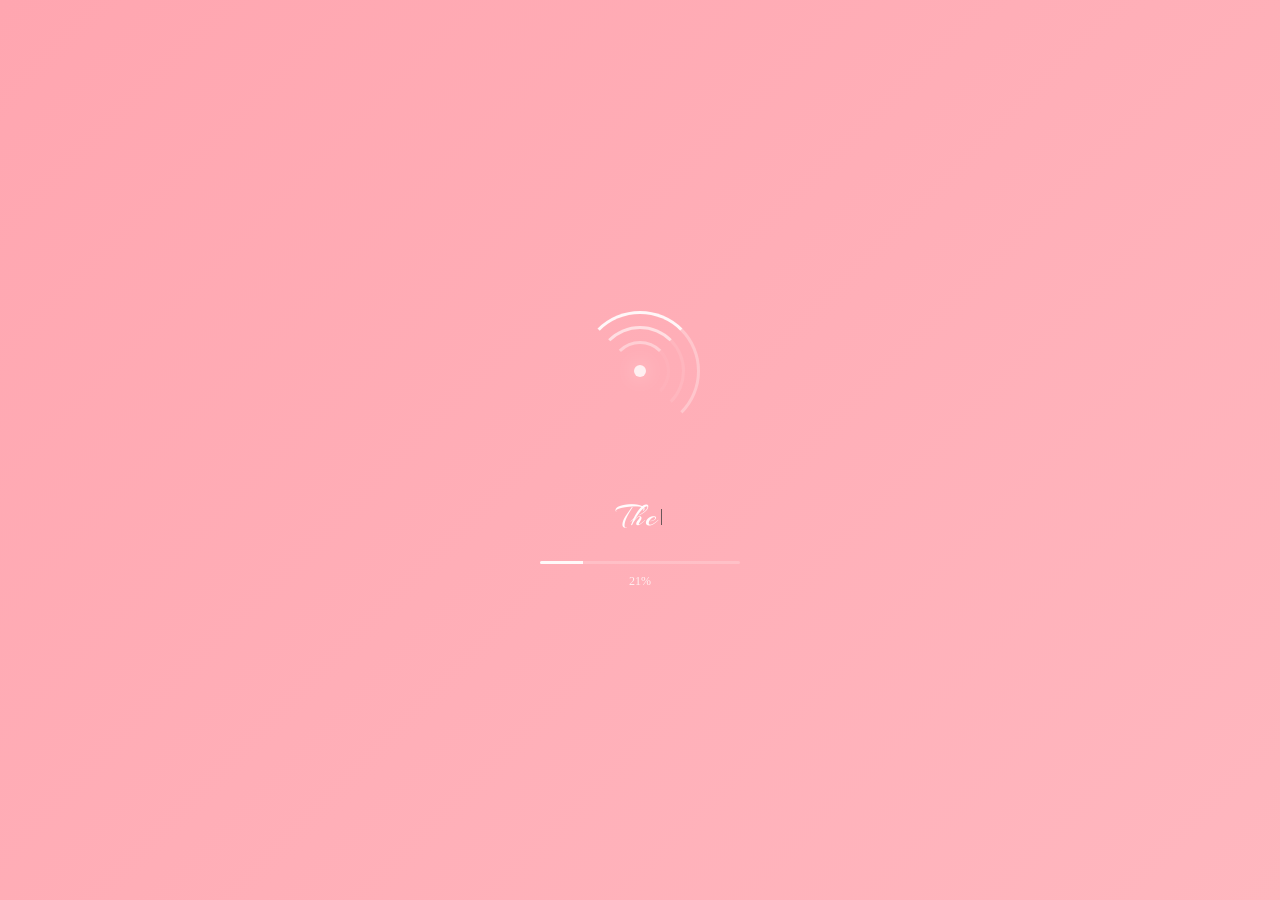
<file: index.html>
<!DOCTYPE html>
<html lang="en">
<head>
  <meta charset="UTF-8">
  <meta name="viewport" content="width=device-width, initial-scale=1.0">
  <meta name="description" content="The Hennapreneur - Professional henna artist offering bookings, products, and design courses">
  <meta name="keywords" content="henna, tattoo, design, course, booking, products">
  <meta name="author" content="The Hennapreneur">
  <title>The Hennapreneur - Loading</title>
  <link rel="stylesheet" href="./css/styles.css">
</head>
<body>
  <!-- Loading Container -->
  <div class="loading-container">
    <div class="loading-content">
      <!-- Stylish Spinner -->
      <div class="henna-spinner">
        <div class="spinner-ring"></div>
        <div class="spinner-ring"></div>
        <div class="spinner-ring"></div>
        <div class="spinner-center"></div>
      </div>
      
      <!-- Typing Text -->
      <div class="typing-text" id="typingText"></div>
      
      <!-- Progress Bar -->
      <div class="progress-bar">
        <div class="progress-fill"></div>
      </div>
      <div class="progress-text">0%</div>
    </div>
  </div>

  <script src="./js/animations.js"></script>
</body>
</html>
</file>
<file: css/styles.css>
/* ============================================
   THE HENNAPRENEUR - Main Stylesheet
   ============================================ */



@font-face {font-family: "Arizona Regular"; src: url(../assets/fonts/Arizonia-Regular.ttf) format("truetype");}
@font-face {font-family: "Antic Sans"; src: url(../assets/fonts/AnticSans-Regular.otf) format("truetype");}
@font-face {font-family: "Caviar Dreams"; src: url(../assets/fonts/CaviarDreams.ttf) format("truetype");}

:root {
  /* Colors */
  --primary-color: #ffa6b0;
  --secondary-color: #ffffff;
  --contrast-color: #2b678c;
  --text-color: #3a3a3a;
  --light-text: #6b6b6b;
  --border-color: #b9b9b9;
  --shadow: 0 2px 20px rgba(0, 0, 0, 0.1);
  --shadow-hover: 0 8px 30px rgba(0, 0, 0, 0.15);
  --transition: all 0.3s cubic-bezier(0.4, 0, 0.2, 1);

  /* Fonts */
  --brand-font: 'Arizona Regular', cursive;
  --header-font: 'Antic Sans', sans-serif;
  --body-font: 'Caviar Dreams', sans-serif;
  --font-thin: 100;
  --font-thick: 500;
}

/* ============================================
   RESET & BASE STYLES
   ============================================ */
* {
  margin: 0;
  padding: 0;
  box-sizing: border-box;
}

html {scroll-behavior: smooth;}

body {background-color: var(--secondary-color);}

h1, h2, h3, h4 {
  font-family: var(--header-font);
  color: var(--contrast-color);
  font-weight: var(--font-thin);
}

p,
a,
button, 
label, 
span, 
input, 
textarea, 
li
{
  font-family: var(--body-font);
  color: var(--text-color);
  line-height: 1.6;
  font-size: 1rem;
}

a {
  text-decoration: none;
  transition: var(--transition);
}

a:hover {opacity: 0.8;}

button {
  cursor: pointer;
  border: none;
  font-weight: var(--font-thin);
  transition: var(--transition);
}
button:hover {transform: translateY(-5px);}

img {
  max-width: 100%;
  height: auto;
  object-fit: cover;
}

/*=============================================
   ANIMATIONS
   ============================================ */
@keyframes bounce {
  0%, 100% { transform: translateY(0); }
  50% { transform: translateY(-5px); }
  
}

@keyframes spin {
  from {transform: rotate(0deg);}
  to {transform: rotate(360deg);}
}

@keyframes fadeInUp {
  from {
    opacity: 0;
    transform: translateY(30px);
  }
  to {
    opacity: 1;
    transform: translateY(0);
  }
}

@keyframes blink {
  0%, 50% { opacity: 1; }
  51%, 100% { opacity: 0; }
}


@keyframes fadeInOut {
  0%, 100% { opacity: 0.5; }
  50% { opacity: 1; }
}

/* ============================================
   LOADING PAGE STYLES
   ============================================ */
.loading-container {
  height: 100vh;
  display: flex;
  justify-content: center;
  align-items: center;
  flex-direction: column;
  background: linear-gradient(135deg, var(--primary-color) 0%, #ffb7bf 100%);
  position: fixed;
  top: 0;
  left: 0;
  right: 0;
  bottom: 0;
  z-index: 9999;
}
.loading-content {text-align: center;}

/* Stylish Henna Spinner */
.henna-spinner {
  height: 120px;
  width: 120px;
  position: relative;
  margin: 0 auto 60px;
}
.spinner-ring {
  position: absolute;
  border: 3px solid transparent;
  border-radius: 50%;
}
.spinner-ring:nth-child(1) {
  height: 120px;
  width: 120px;
  top: 0;
  left: 0;
  border-top-color: rgba(255, 255, 255, 0.9);
  border-right-color: rgba(255, 255, 255, 0.3);
  animation: spin 1.2s linear infinite;
}
.spinner-ring:nth-child(2) {
  height: 90px;
  width: 90px;
  top: 15px;
  left: 15px;
  border-top-color: rgba(255, 255, 255, 0.6);
  border-right-color: rgba(255, 255, 255, 0.1);
  animation: spin 0.8s linear infinite reverse;
}
.spinner-ring:nth-child(3) {
  height: 60px;
  width: 60px;
  top: 30px;
  left: 30px;
  border-top-color: rgba(255, 255, 255, 0.4);
  border-right-color: rgba(255, 255, 255, 0.05);
  animation: spin 0.5s linear infinite;
}
.spinner-center {
  height: 12px;
  width: 12px;
  position: absolute;
  top: 50%;
  left: 50%;
  background: rgba(255, 255, 255, 0.8);
  border-radius: 50%;
  transform: translate(-50%, -50%);
  box-shadow: 0 0 20px rgba(255, 255, 255, 0.5);
}


/* Typing Text Animation */
.typing-text {
  min-height: 50px;
  display: flex;
  align-items: center;
  justify-content: center;
  margin-top: 30px;
  color: rgba(255, 255, 255, 0.95);
  font-size: 2rem;
  font-weight: 300;
  letter-spacing: 1.5px;
  font-family: var(--brand-font);
}
.typing-cursor {
  display: inline-block;
  margin-left: 2px;
  animation: blink 1s infinite; 
}

/* Progress Bar */
.progress-bar {
  height: 3px;
  width: 200px;
  margin-top: 20px;
  margin-left: auto;
  margin-right: auto;
  background: rgba(255, 255, 255, 0.2);
  border-radius: 3px;
  overflow: hidden;
}
.progress-fill {
  height: 100%;
  width: 0%;
  background: rgba(255, 255, 255, 0.9);
  transition: width 0.1s linear;
}
.progress-text {
  color: rgba(255, 255, 255, 0.8);
  font-size: 12px;
  margin-top: 10px;
}

/* ============================================
   NAVIGATION & HEADER
   ============================================ */
.navbar {
  height: 50px;
  display: flex;
  justify-content: space-between;
  align-items: center;
  position: sticky;
  top: 0;
  padding: 1rem 2rem;
  background: var(--secondary-color);
  box-shadow: var(--shadow);
  z-index: 100;
}
.logo {
  color: var(--primary-color);
  letter-spacing: 1px;
  font-family: var(--brand-font);
}
.nav-links {
  display: flex;
  list-style: none;
  align-items: center;
  gap: 2rem;
}
.nav-links a {
  position: relative;
  color: var(--text-color);
  font-size: 0.9rem;
}
.nav-links a::after {
  width: 0;
  height: 2px;
  content: '';
  position: absolute;
  bottom: -5px;
  left: 0;
  background: var(--primary-color);
  transition: width 0.3s ease;
}
.nav-links a:hover::after {width: 100%;}
.nav-links .active {color: var(--primary-color);}
.nav-icons {
  display: flex;
  align-items: center;
  gap: 20px;
}
.cart-icon {
  position: relative;
  font-size: 1.2rem;
  cursor: pointer;
}
.cart-count {
  width: 20px;
  height: 20px;
  display: flex;
  align-items: center;
  justify-content: center;
  position: absolute;
  top: -8px;
  right: -10px;
  background: var(--primary-color);
  color: white;
  border-radius: 50%;
  font-size: 0.75rem;
  font-weight: var(--font-thick);
}
.cart-icon:hover .cart-count {animation: bounce 0.3s ease;}
.hamburger {
  display: none;
  flex-direction: column;
  cursor: pointer;
}

/* ============================================
   HERO SECTION
   ============================================ */
.hero {
  height: 650px;
  width: 100%;
  position: relative;
  overflow: hidden;
  padding: 20px;
  background: linear-gradient(135deg, var(--primary-color) 0%, #f59999 100%);
  background-image: url("../assets/images/hero_img_desktop.png");
  background-attachment: local;
  background-size: cover;
  background-position: center;
}
.hero-header {
  width: 100%;
  display: grid;
  grid-template-columns: repeat(16, 1fr);
  align-items: center;
  gap: 5px;
  margin: 10px auto 0px;
}
.hero-header div {
  display: flex;
  align-items: center;
  justify-content: center;
}
.hero-header h1 {
  margin: 0px;
  color: var(--contrast-color);
  font-size: 5rem;
  transform: scaleY(1.5);
}
.hero-header-mobile {
  font-size: 1.2rem;
  text-align: justify;
}
.hero-content {
  width: 100%;
  display: flex;
  justify-content: space-between;
  gap: 150px;
  margin-top: 200px;
  padding: 50px 0px;
  color: white;
  animation: fadeInUp 1s ease;
}
.hero-content p {
  max-width: 350px;
  text-align: justify;
}
.hero-cta {
  height: fit-content;
  background: white;
  color: var(--primary-color);
  padding: 15px 40px;
  box-shadow: var(--shadow);
  transition: var(--transition);
}
.hero-cta:hover {
  background-color: var(--primary-color);
  color: var(--secondary-color);
  transform: translateY(-3px);
  box-shadow: var(--shadow-hover);
}

@media screen and (max-width: 750px) {
  .hero {height: fit-content;}
  .hero-header {display: none;}
  .hero-content {
    flex-direction: column;
    align-items: center;
    gap: 50px;
  }
  .hero-content p {color: var(--secondary-color);}
}
@media screen and (min-width: 751px) {
  .hero-header-mobile {display: none;}
}
@media screen and (min-width: 751px) and (max-width: 1000px) {
  .hero {height: fit-content;}
  .hero-header div h1 {font-size: 3.5rem;}
}

/* ============================================
   SECTIONS
   ============================================ */
section {
  width: 100%;
  margin: 0 auto;
  padding: 50px 20px;
}
.section-title {
  margin-bottom: 20px;
  font-size: 3rem;
  text-align: center;
  color: var(--contrast-color);
}
.section-subtitle {
  font-size: 1rem;
  text-align: center;
  color: var(--text-color);
  margin-bottom: 3rem;
}
.primary-btn {
  display: inline-block;
  padding: 12px 30px;
  background: var(--primary-color);
  color: var(--contrast-color);
  transition: var(--transition);
}

/* ============================================
   FEATURED SECTION
   ============================================ */
.featured-grid {
  display: grid;
  grid-template-columns: repeat(3, 1fr);
  gap: 5px;
}
.featured-item {position: relative;}
.cta-link {
  display: block;
  margin-top: 2rem;
  color: var(--contrast-color);
  text-align: center;
}
.cta-link:hover::after {transform: translateX(5px);}

@media screen and (max-width: 600px) {
  .featured-grid, .grid {grid-template-columns: 1fr;}
}

@media screen and (min-width: 601px) and (max-width: 800px) {
  .featured-grid, .grid {grid-template-columns: repeat(2, 1fr);}
}

/* ============================================
   HENNA COURSE SECTION
   ============================================ */
#course-section {background: linear-gradient(135deg, rgba(244, 118, 132, 0.1) 0%, rgba(245, 153, 168, 0.1) 100%);}
.course-details {
  display: grid;
  grid-template-columns: 1fr 1fr;
  gap: 3rem;
  margin: 0 auto;
}
.course-details p {
  margin-bottom: 1.5rem;
  line-height: 1.8;
}
.henna-course-img {
  height: 400px;
  width: 500px;
  object-fit: cover;
}

@media screen and (max-width: 750px) {
  .course-details {grid-template-columns: 1fr;}
  .henna-course-img {
    width: 100%;
    height: 300px;
  }
}

/* ============================================
   FOOTER
   ============================================ */
footer {
  background: var(--text-color);
  color: white;
  padding: 3rem 2rem 1rem;
}
.footer-content {
  display: grid;
  gap: 2rem;
  grid-template-columns: repeat(auto-fit, minmax(250px, 1fr));
  margin: 0 auto;
  margin-bottom: 2rem;
}
.footer-section h4 {
  margin-bottom: 1rem;
  font-weight: 500;
  letter-spacing: 0.5px;
}
.footer-links {list-style: none;}
.footer-links li {margin-bottom: 0.8rem;}
.footer-links a {
  color: #ccc;
  transition: var(--transition);
}
.footer-links a:hover {color: var(--primary-color);}
.footer-bottom {
  padding-top: 2rem;
  border-top: 1px solid rgba(255, 255, 255, 0.1);
  text-align: center;
  color: #999;
  font-size: 0.9rem;
}
.social-links {
  display: flex;
  gap: 1.5rem;
  margin-top: 1rem;
}
.social-links a {
  display: inline-flex;
  width: 40px;
  height: 40px;
  align-items: center;
  justify-content: center;
  transition: var(--transition);
}
.social-links a:hover {
  transform: translateY(-3px);
  filter: brightness(1.2);
}
   
/* ============================================
   CARDS & GRIDS
   ============================================ */
.grid {
  display: grid;
  gap: 5px;
  grid-template-columns: repeat(3, 1fr);
}
.card {
  background: white;
  overflow: hidden;
  box-shadow: var(--shadow);
  transition: var(--transition);
  cursor: pointer;
}
.card:hover {
  transform: translateY(-5px);
  box-shadow: var(--shadow-hover);
}
.card-image {
  width: 100%;
  height: 250px;
  background: linear-gradient(135deg, var(--primary-color) 0%, #f59999 100%);
  display: flex;
  align-items: center;
  justify-content: center;
  color: white;
  position: relative;
  overflow: hidden;
}
.card-image img {
  width: 100%;
  height: 100%;
  object-fit: cover;
}
.card-content {padding: 10px;}
.card-title {
  font-size: 1.3rem;
  margin-bottom: 0.5rem;
  color: var(--contrast-color);
}
.card-category {
  font-size: 0.85rem;
  color: var(--primary-color);
  text-transform: uppercase;
  letter-spacing: 1px;
  margin-bottom: 0.5rem;
}
.card-description {
  font-size: 0.9rem;
  color: var(--light-text);
  margin-bottom: 1rem;
  line-height: 1.5;
}
.card-price {
  font-size: 1.2rem;
  font-weight: 600;
  color: var(--primary-color);
  margin-bottom: 1rem;
}
.card-footer {
  display: flex;
  justify-content: space-between;
  align-items: center;
  gap: 10px;
  padding-top: 1rem;
  border-top: .5px solid var(--border-color);
}
.view-btn {
  background: var(--primary-color);
  color: white;
  padding: 8px 16px;
  font-size: 0.85rem;
  transition: var(--transition);
  flex: 1;
}
.view-btn:hover {background: #e85966;}
.add-cart-btn {
  background: transparent;
  color: var(--primary-color);
  border: 1px solid var(--primary-color);
  padding: 8px 16px;
  font-size: 0.85rem;
  transition: var(--transition);
}
.add-cart-btn:hover {
  background: var(--primary-color);
  color: white;
}

/* ============================================
   MODAL STYLES
   ============================================ */
.modal {
  position: fixed;
  top: 0;
  left: 0;
  right: 0;
  bottom: 0;
  display: none;
  align-items: center;
  justify-content: center;
  background: rgba(0, 0, 0, 0.5);
  backdrop-filter: blur(4px);
  z-index: 40;
}
.modal.open {
  display: flex;
  animation: fadeInUp 0.3s ease;
}
.modal-content {
  max-height: 80vh;
  max-width: 600px;
  width: 90%;
  overflow-y: auto;
  position: relative;
  padding: 2rem;
  background: white;
}
.modal-content::-webkit-scrollbar {display: none;}
.modal-close {
  position: absolute;
  top: 1rem;
  right: 1rem;
  background: transparent;
  color: var(--text-color);
  font-size: 1.5rem;
  cursor: pointer;
}

/* ============================================
   CART SIDEBAR
   ============================================ */
.cart-sidebar {
  height: 100vh;
  width: 400px;
  position: fixed;
  right: -400px;
  top: 0;
  display: flex;
  flex-direction: column;
  z-index: 1000;
  background: var(--secondary-color);
  box-shadow: -10px 0 30px rgba(0, 0, 0, 0.2);
  transition: var(--transition);
}
.cart-sidebar.open {right: 0;}
.cart-header {
  display: flex;
  justify-content: space-between;
  align-items: center;
  padding: 20px;
  border-bottom: 1px solid var(--border-color);
}
.cart-title {
  font-size: 1.5rem;
  font-weight: 500;
}
.close-btn {
  background: transparent;
  color: var(--text-color);
  font-size: 1.5rem;
  cursor: pointer;
}
.cart-items {
  flex: 1;
  overflow-y: auto;
  padding: 20px;
}
.cart-item {
  display: flex;
  align-items: flex-start;
  gap: 10px;
  padding: 10px;
  border-bottom: 1px solid var(--border-color);
}
.cart-item-image {
  width: 80px;
  height: 80px;
  background: linear-gradient(135deg, var(--primary-color) 0%, #f59999 100%);
  flex-shrink: 0;
  overflow: hidden;
}
.cart-item-image img {
  width: 100%;
  height: 100%;
  object-fit: cover;
}
.cart-item-content {flex: 1;}
.cart-item-title {
  font-family: var(--heading-font);
  font-weight: 300;
  margin-bottom: 0.3rem;
}
.cart-item-price {
  color: var(--primary-color);
  font-weight: 600;
  margin-bottom: 0.5rem;
}
.quantity-control {
  display: flex;
  align-items: center;
  gap: 5px;
}
.quantity-control button {
  height: 24px;
  width: 24px;
  display: flex;
  align-items: center;
  justify-content: center;
  background: transparent;
  border: 1px solid var(--primary-color);
  color: var(--primary-color);
  font-size: 0.9rem;
}
.cart-item-remove {
  height: 24px;
  width: 24px;
  background: transparent;
  color: #d32f2f;
  cursor: pointer;
}
.cart-footer {
  padding: 20px;
  border-top: 1px solid var(--border-color);
}
.cart-total {
  display: flex;
  justify-content: space-between;
  margin-bottom: 1.5rem;
  font-family: var(--heading-font);
  font-size: 1.2rem;
  font-weight: 500;
}
.checkout-btn {
  width: 100%;
  padding: 14px;
  background: var(--primary-color);
  color: white;
  font-size: 1rem;
  font-weight: 500;
}
.checkout-btn:hover {background: #e85966;}
.cart-empty {
  text-align: center;
  padding: 2rem;
  color: var(--light-text);
}
.checkout-summary {
  margin-bottom: 1.5rem;
  border: 1px solid var(--border-color);
  padding: 1rem;
  background: #fafafa;
}
.checkout-summary-header {
  display: flex;
  justify-content: space-between;
  align-items: center;
  margin-bottom: 1rem;
}
.checkout-item {
  display: flex;
  justify-content: space-between;
  margin-bottom: 0.75rem;
  color: var(--text-color);
  font-size: 0.95rem;
}
.checkout-item-meta {
  color: var(--light-text);
  font-size: 0.85rem;
}
.checkout-total {
  display: flex;
  justify-content: space-between;
  font-weight: 600;
  border-top: 1px solid var(--border-color);
  padding-top: 1rem;
  margin-top: 1rem;
}


/* ============================================
   FORM STYLES
   ============================================ */
.form-group {margin-bottom: 1.5rem;}
.form-group label {
  display: block;
  margin-bottom: 0.5rem;
  font-weight: 300;
  color: var(--text-color);
}
.form-group input,
.form-group textarea,
.form-group select {
  width: 100%;
  padding: 12px 15px;
  border: 1px solid var(--border-color);
  font-family: var(--font-thin);
  font-size: 0.95rem;
  transition: var(--transition);
  font-weight: 300;
}
.form-group input:focus,
.form-group textarea:focus,
.form-group select:focus {
  outline: none;
  border-color: var(--primary-color);
  box-shadow: 0 0 0 3px rgba(244, 118, 132, 0.1);
}
.form-group textarea {
  resize: vertical;
  min-height: 120px;
}
.form-submit {
  background: var(--primary-color);
  color: white;
  padding: 14px 40px;
  font-size: 1rem;
  font-weight: 500;
  width: 100%;
  transition: var(--transition);
}
.form-submit:hover {
  background: #e85966;
  transform: translateY(-2px);
}
.form-error {
  color: #d32f2f;
  font-size: 0.85rem;
  margin-top: 0.3rem;
}
.form-success {
  background: #e8f5e9;
  color: #2e7d32;
  padding: 1rem;
  border-radius: 5px;
  margin-bottom: 1rem;
  display: none;
}
.form-success.show {
  display: block;
  animation: fadeInUp 0.3s ease;
}

/* ============================================
   DETAIL PAGE STYLES
   ============================================ */
.detail-container {
  display: grid;
  grid-template-columns: 1fr 1fr;
  gap: 3rem;
  max-width: 1200px;
  margin: 0 auto;
  padding: 4rem 2rem;
}
.detail-image {
  height: 600px;
  display: flex;
  align-items: center;
  justify-content: center;
  position: relative;
  background: linear-gradient(135deg, var(--primary-color) 0%, #f59999 100%);
  color: white;
  font-size: 4rem;
}
.detail-image img {
  width: 100%;
  height: 100%;
  object-fit: cover;
}
.detail-content {
  display: flex;
  flex-direction: column;
  justify-content: center;
  padding: 2rem 0;
}
.detail-title {
  font-size: 2.5rem;
  font-weight: 300;
  margin-bottom: 0.5rem;
  color: var(--text-color);
}
.detail-category {
  color: var(--primary-color);
  text-transform: uppercase;
  font-size: 0.85rem;
  letter-spacing: 1px;
  margin-bottom: 1rem;
}
.meta-label {
  display: flex;
  align-items: center;
  gap: 20px;
}
.detail-price {
  font-size: 2rem;
  font-weight: 600;
  color: var(--primary-color);
  margin-bottom: 1.5rem;
}

/* Variations Radio Buttons */
.variations-group {
  margin-bottom: 1.5rem;
  display: flex;
  flex-direction: column;
  gap: 1rem;
}
.variation-single {
  margin-bottom: 1.5rem;
  padding: 12px 15px;
  border: 1px solid var(--border-color);
  font-size: 1rem;
  color: var(--text-color);
  font-weight: 500;
  background-color: rgba(244, 118, 132, 0.05);
}
.variation-radio {
  display: flex;
  align-items: center;
  cursor: pointer;
  padding: 12px 15px;
  border: 1px solid var(--border-color);
  transition: var(--transition);
}
.variation-radio:hover {
  border-color: var(--primary-color);
  background-color: rgba(244, 118, 132, 0.05);
}
.variation-radio input[type="radio"] {
  appearance: none;
  -webkit-appearance: none;
  width: 20px;
  height: 20px;
  border: 2px solid var(--primary-color);
  border-radius: 50%;
  cursor: pointer;
  transition: var(--transition);
  margin-right: 12px;
  flex-shrink: 0;
}
.variation-radio input[type="radio"]:hover {
  box-shadow: 0 0 0 3px rgba(244, 118, 132, 0.2);
}
.variation-radio input[type="radio"]:checked {
  background: var(--primary-color);
  box-shadow: inset 0 0 0 4px white;
}
.variation-label {
  font-size: 1rem;
  color: var(--text-color);
  font-weight: 500;
}
.service-selection {
  margin-bottom: 1.5rem;
}
.service-label {
  display: block;
  margin-bottom: 0.5rem;
  color: var(--text-color);
  font-weight: 500;
}
.service-selection select {
  width: 100%;
  padding: 12px 15px;
  border: 1px solid var(--border-color);
  font-family: var(--font-thin);
  font-size: 0.95rem;
  transition: var(--transition);
}
.service-selection select:focus {
  outline: none;
  border-color: var(--primary-color);
  box-shadow: 0 0 0 3px rgba(244, 118, 132, 0.1);
}
.detail-description {
  color: var(--light-text);
  line-height: 1.8;
  margin-bottom: 1.5rem;
  font-size: 1rem;
}
.detail-actions {
  display: flex;
  gap: 1rem;
}
.detail-actions button {
  flex: 1;
  padding: 14px;
  font-size: 1rem;
  font-weight: 500;
  transition: var(--transition);
}
.primary-btn {
  background: var(--primary-color);
  color: white;
}
.primary-btn:hover {
  background: #e85966;
}
.secondary-btn {
  background: var(--border-color);
  color: var(--text-color);
}
.secondary-btn:hover {
  background: #d0d0d0;
}

/* ============================================
   REVIEWS SECTION
   ============================================ */
.reviews-grid {
  display: grid;
  gap: 2rem;
  grid-template-columns: repeat(auto-fit, minmax(300px, 1fr));
}

.review-card {
  background: #f9f9f9;
  padding: 2rem;
  border-radius: 10px;
  border-left: 4px solid var(--primary-color);
}

.review-header {
  display: flex;
  align-items: center;
  margin-bottom: 1rem;
}

.review-avatar {
  width: 50px;
  height: 50px;
  border-radius: 50%;
  background: var(--primary-color);
  display: flex;
  align-items: center;
  justify-content: center;
  color: white;
  font-weight: 600;
  margin-right: 1rem;
}

.review-info h4 {
  margin-bottom: 0.2rem;
  font-weight: 500;
}

.review-rating {
  color: var(--primary-color);
  font-size: 0.9rem;
}

.review-text {
  color: var(--light-text);
  line-height: 1.6;
  font-style: italic;
}





/* ============================================
   UTILITY CLASSES
   ============================================ */
.container {
  max-width: 1400px;
  margin: 0 auto;
  padding: 0 2rem;
}

.text-center {
  text-align: center;
}

.hidden {
  display: none !important;
}

.visible {
  display: block !important;
}

.mt-1 { margin-top: 1rem; }
.mt-2 { margin-top: 2rem; }
.mb-1 { margin-bottom: 1rem; }
.mb-2 { margin-bottom: 2rem; }

.opacity-50 {
  opacity: 0.5;
}

/* ============================================
   RESPONSIVE DESIGN
   ============================================ */
@media (max-width: 1024px) {
  .detail-container {
    grid-template-columns: 1fr;
    gap: 2rem;
  }

  .detail-image {
    height: 300px;
  }

  section {
    padding: 60px 1.5rem;
  }
}

@media (max-width: 768px) {
  .hamburger {
    display: flex;
  }

  .nav-links {
    position: absolute;
    top: 60px;
    left: 0;
    right: 0;
    background: white;
    flex-direction: column;
    gap: 0;
    box-shadow: var(--shadow);
    max-height: 0;
    overflow: hidden;
    transition: var(--transition);
  }

  .nav-links.open {
    max-height: 500px;
    padding: 1rem 2rem;
  }

  .nav-links li {
    padding: 1rem 0;
    border-bottom: 1px solid var(--border-color);
  }


  .section-title {
    font-size: 2rem;
  }

  .detail-container {
    padding: 2rem 1rem;
  }

  .cart-sidebar {
    width: 100%;
    right: -100%;
  }

  .modal-content {
    width: 95%;
  }

  

  .detail-actions {
    flex-direction: column;
  }

  .detail-actions button {
    width: 100%;
  }
}

@media (max-width: 480px) {
  .navbar {
    padding: 1rem;
  }

  .logo {
    font-size: 1.3rem;
  }

  .section-title {
    font-size: 1.5rem;
  }

  section {
    padding: 40px 1rem;
  }

  .grid,
  .featured-grid,
  .reviews-grid {
    grid-template-columns: 1fr;
  }

  .detail-meta {
    flex-direction: column;
    gap: 1rem;
  }

  .cart-sidebar {
    width: 100%;
  }

  .modal-content {
    padding: 1.5rem;
  }

  .detail-title {
    font-size: 1.8rem;
  }

  .detail-price {
    font-size: 1.5rem;
  }
}

/* ============================================
   ACCESSIBILITY
   ============================================ */
@media (prefers-reduced-motion: reduce) {
  * {
    animation-duration: 0.01ms !important;
    animation-iteration-count: 1 !important;
    transition-duration: 0.01ms !important;
  }
}

/* Focus styles for keyboard navigation */
button:focus,
a:focus,
input:focus,
textarea:focus,
select:focus {
  outline: 2px solid var(--primary-color);
  outline-offset: 2px;
}

/* High contrast mode support */
@media (prefers-contrast: more) {
  .card {
    border: 2px solid var(--text-color);
  }
}

/* ============================================
   ABOUT PAGE STYLES
   ============================================ */

.about-content {
 width: 97.5%; 
  margin: 0 auto;
}
.about-content-elements {
  display: grid;
  grid-template-columns: 1fr 1fr;
  align-items: center;
  gap: 3rem;
}
.about-content-image {
  height: 600px;
  display: flex;
  align-items: center;
  justify-content: center;
  background: linear-gradient(135deg, var(--primary-color) 0%, #f59999 100%);
  color: white;
  font-size: 4rem;
}
.about-content-image img {
  width: 100%;
  height: 100%;
  object-fit: cover;
}

@media screen and (max-width: 800px) {
  .about-content-elements {
    grid-template-columns: 1fr;
  }
  .about-content-image {
    height: 400px;
  }
}

/* ============================================
   PAGE HEADER
   ============================================ */
.page-header {
  height: 300px;
  width: 100%;
  display: flex;
  flex-direction: column;
  align-items: center;
  justify-content: center;
  padding: 60px 20px;
  background-size: cover;
  background-position: center;
  text-align: center;
}
.page-header div {
  width: fit-content;
  padding: 20px 50px;
  background-color: #a3a3a30b;
  backdrop-filter: blur(10px);
  color: white;
}
.page-header h1 {
  margin-bottom: 20px;
  font-size: 3rem;
  color: var(--secondary-color);
}
.page-header p {color: var(--secondary-color);}


.contact-content {
  display: grid; 
  grid-template-columns: 1fr 1fr; 
  gap: 3rem;
  margin: 0 auto;
}

@media screen and (max-width: 700px) { 
  .contact-content {
    grid-template-columns: 1fr;
  }
}
</file>
